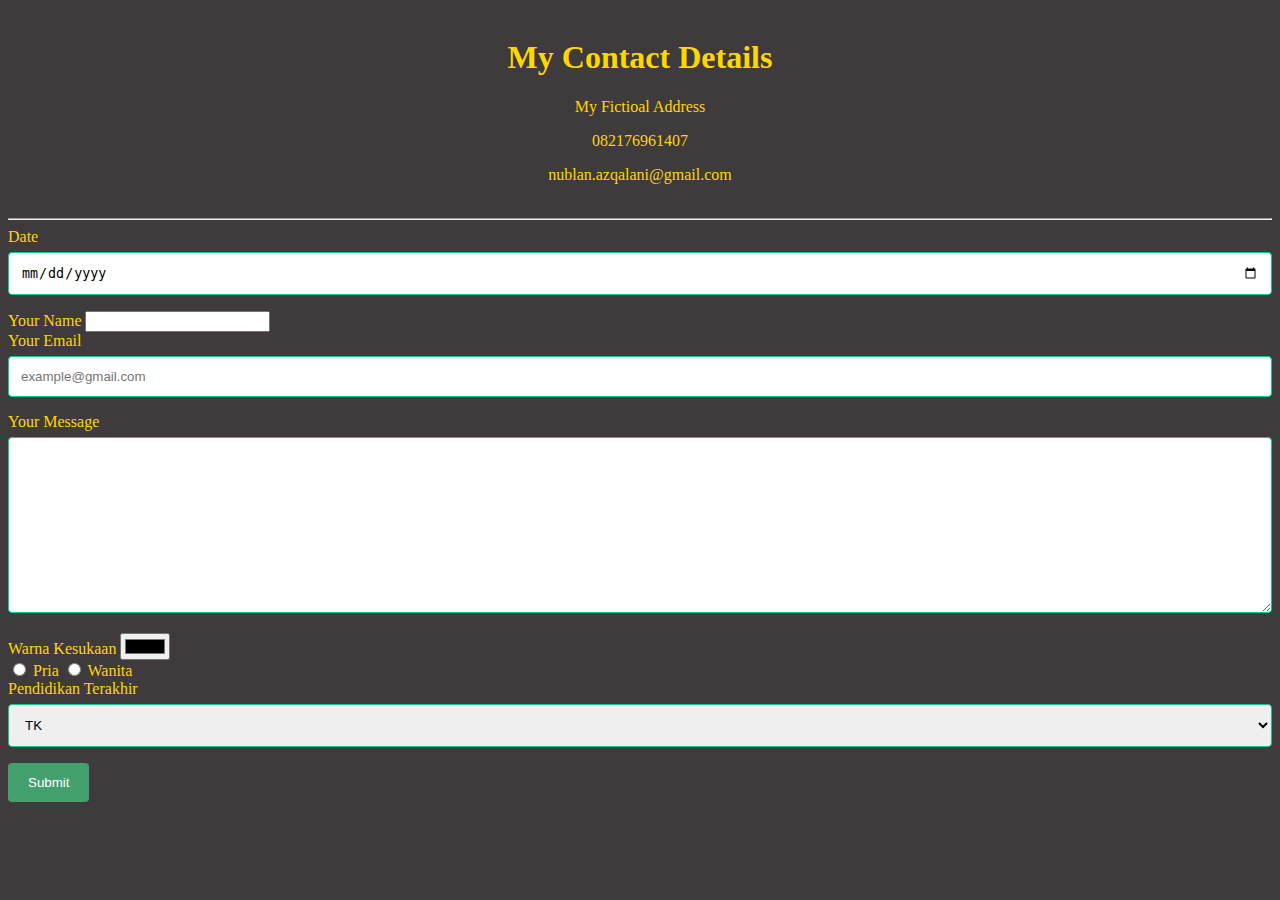
<file: contact.html>
<!DOCTYPE html>
<html>
<head>
	<link rel="stylesheet" href="css/style.css">
	<title>Contact</title>
</head>
<body>
	<div class="header1">
		<h1>My Contact Details</h1>
		<p>My Fictioal Address</p>
		<p>082176961407</p>
		<p>nublan.azqalani@gmail.com</p>
	</div>
	<hr>
	<div>
		<form action="contact.html" method="GET">
			<label>Date</label>
			<input type="date" name="tanggal">
		<br>
			<label>Your Name</label>
			<input type="name" name="nama">
		<br>
			<label>Your Email </label>
			<input type="text" name="email" placeholder="example@gmail.com">
		<br>
			<label>Your Message </labe>
		<br>
			<textarea rows="10" cols="50" name="komentar"></textarea>
		<br>
			<label>Warna Kesukaan </label>
			<input type="color" name="warna">
		<br>
			<input type="radio" value="Pria" name="gender">
			<label>Pria</label>
			<input type="radio" value="Wanita" name="gender">
			<label>Wanita</label>
		<br>
			<label>Pendidikan Terakhir</label>
			<select name="pendidikan">
				<option value="TK">TK</option>
				<option value="SD">SD</option>
				<option value="SMP">SMP</option>
				<option value="SMA">SMA</option>
				<option value="DI">DI</option>
				<option value="DIII">DIII</option>
				<option value="DIV">DIV</option>
				<option value="S1">S1</option>
				<option value="S2">S2</option>
				<option value="S3">S3</option>
			</select>
		<br>
			<input type="submit" name="input">

		</form>
	</div>


</body>
</html>
</file>
<file: css/style.css>
body{
  font-family: Century Gothic;
  background-color: #3f3a3c;
  color: #ffd700;
}

.center{
  margin: auto;
}

.header{
  text-align: center;
  color: #ffd700;
    width: 300px;
    margin: auto;
}

.profil{
  text-align: center;
  align-items: center;
  background-color: #fbfcd4;
}

.foto{
  border-radius: 100%;
  width: 200px; 
  height: 200px;
}

.list-group{
  display: flex;
  flex-direction: column;
  padding-left: 0;
  margin-bottom: 10;
}

.list-group-item{
  font-size: 22px;
  position: relative;
    display: block;
    padding: 0.75rem 1.25rem 0.75rem 1.25rem;
    margin-bottom: -1px;
    background-color: white;
    border-top-color: rgba(0, 0, 0, 0.125);
    border-top-style: solid;
    border-top-width: 1px;
    border-right-color: rgba(0, 0, 0, 0.125);
    border-right-style: solid;
    border-right-width: 1px;
    border-bottom-color: rgba(0, 0, 0, 0.125);
    border-bottom-style: solid;
    border-bottom-width: 1px;
    border-left-color: rgba(0, 0, 0, 0.125);
    border-left-style: solid;
    border-left-width: 1px;
    border-image-source: initial;
    border-image-slice: initial;
    border-image-width: initial;
    border-image-outset: initial;
    border-image-repeat: initial;
}

.bagan{
    width: 750px;
    margin: auto;
}

table{
  font-family: Century Gothic;
  border-collapse: collapse;
  width: 100%;
}

td, th {
    border: 1px solid #dddddd;
    text-align: left;
    padding: 8px;
  border-color: #ffd700;

}

.tombol {
    background-color: #ffd700;
    border: #ffd700;
    color: white;
    padding: 15px 32px;
    text-align: center;
    text-decoration: none;
    display: inline-block;
    font-size: 16px;
    cursor: pointer;
    border-radius: 12px;
    margin: auto;
}

/*contact css*/
* {box-sizing: border-box;}

.header1{
  text-align: center;
   
    margin-bottom: 2px;
    padding: 10px;
    
    width: 400px;
    margin: auto;
}

input[type=text], select, textarea {
  width: 100%;
  padding: 12px;
  border: 1px solid #13C694;
  border-radius: 4px;
  box-sizing: border-box;
  margin-top: 6px;
  margin-bottom: 16px;
  resize: vertical;
}

input[type=email], select, textarea {
    width: 100%;
    padding: 12px;
    border: 1px solid #13C694;
    border-radius: 4px;
    box-sizing: border-box;
    margin-top: 6px;
    margin-bottom: 16px;
    resize: vertical;
  }

  input[type=date], select, textarea {
    width: 100%;
    padding: 12px;
    border: 1px solid #13C694;
    border-radius: 4px;
    box-sizing: border-box;
    margin-top: 6px;
    margin-bottom: 16px;
    resize: vertical;
  }

input[type=submit] {
  background-color: #45a070;
  color: white;
  padding: 12px 20px;
  border: none;
  border-radius: 4px;
  cursor: pointer;
}

input[type=submit]:hover {
  background-color: #45a049;
}

.container {
  border-radius: 5px;
  background-color: #13C694;
  padding: 20px;
}
</file>
